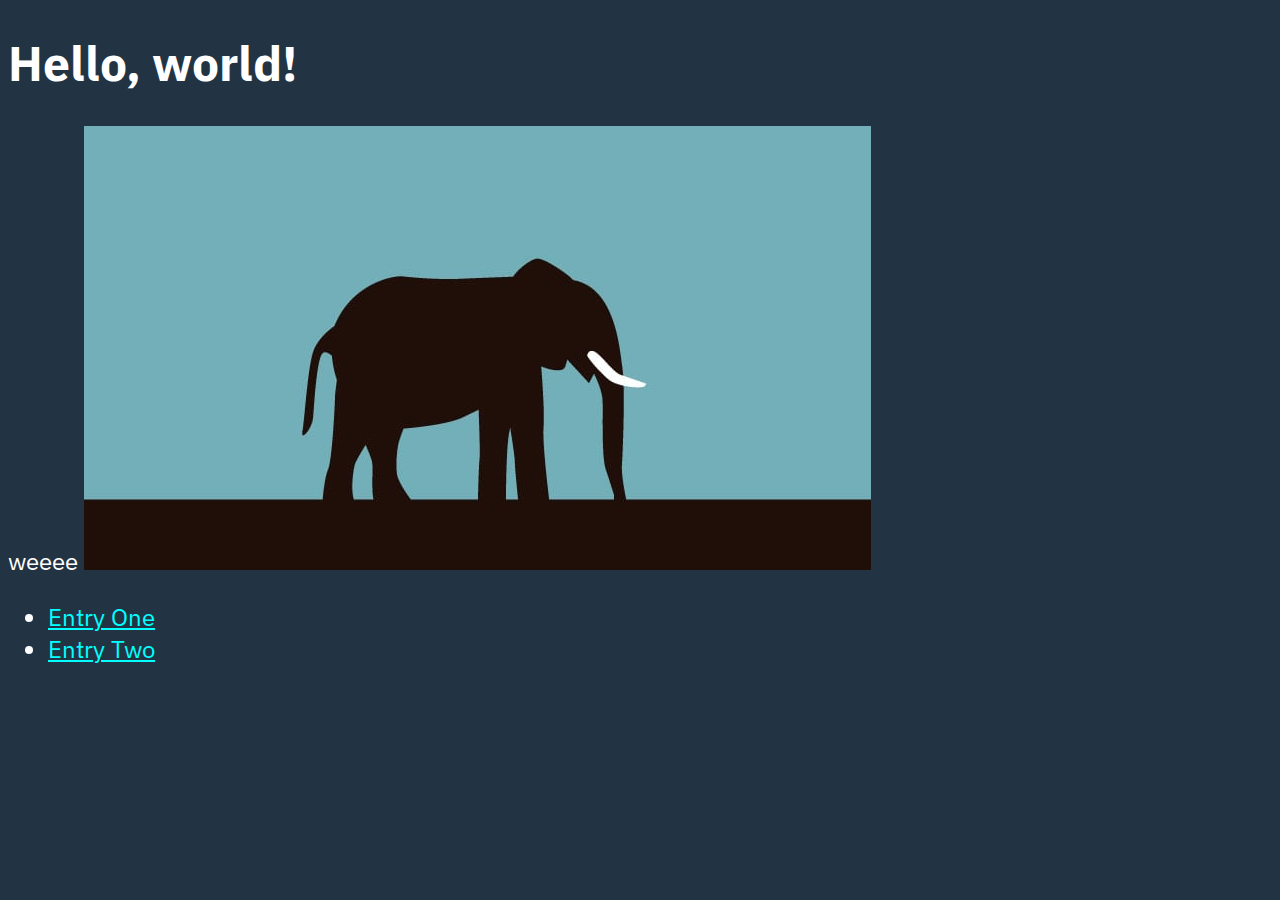
<file: index.html>
<!DOCTYPE html>
  <head>
    <title>September 3, 2024</title>
    <link rel="preconnect" href="https://fonts.googleapis.com">
    <link rel="preconnect" href="https://fonts.gstatic.com" crossorigin>
    <link href="https://fonts.googleapis.com/css2?family=IBM+Plex+Mono:ital,wght@0,100;0,200;0,300;0,400;0,500;0,600;0,700;1,100;1,200;1,300;1,400;1,500;1,600;1,700&family=IBM+Plex+Sans:ital,wght@0,100;0,200;0,300;0,400;0,500;0,600;0,700;1,100;1,200;1,300;1,400;1,500;1,600;1,700&display=swap" rel="stylesheet">
    <link rel="stylesheet" href="style.css">
  </head>
  <body>
    <h1>Hello, world!</h1>
    <p>
    weeee
    <img src="images/random.jpg" alt="">
    </p>

    <ul>
      <li><a href="one.html">Entry One</a></li>
      <li><a href="two.html">Entry Two</a></li>
    </ul>
  </body>
</html>
</file>
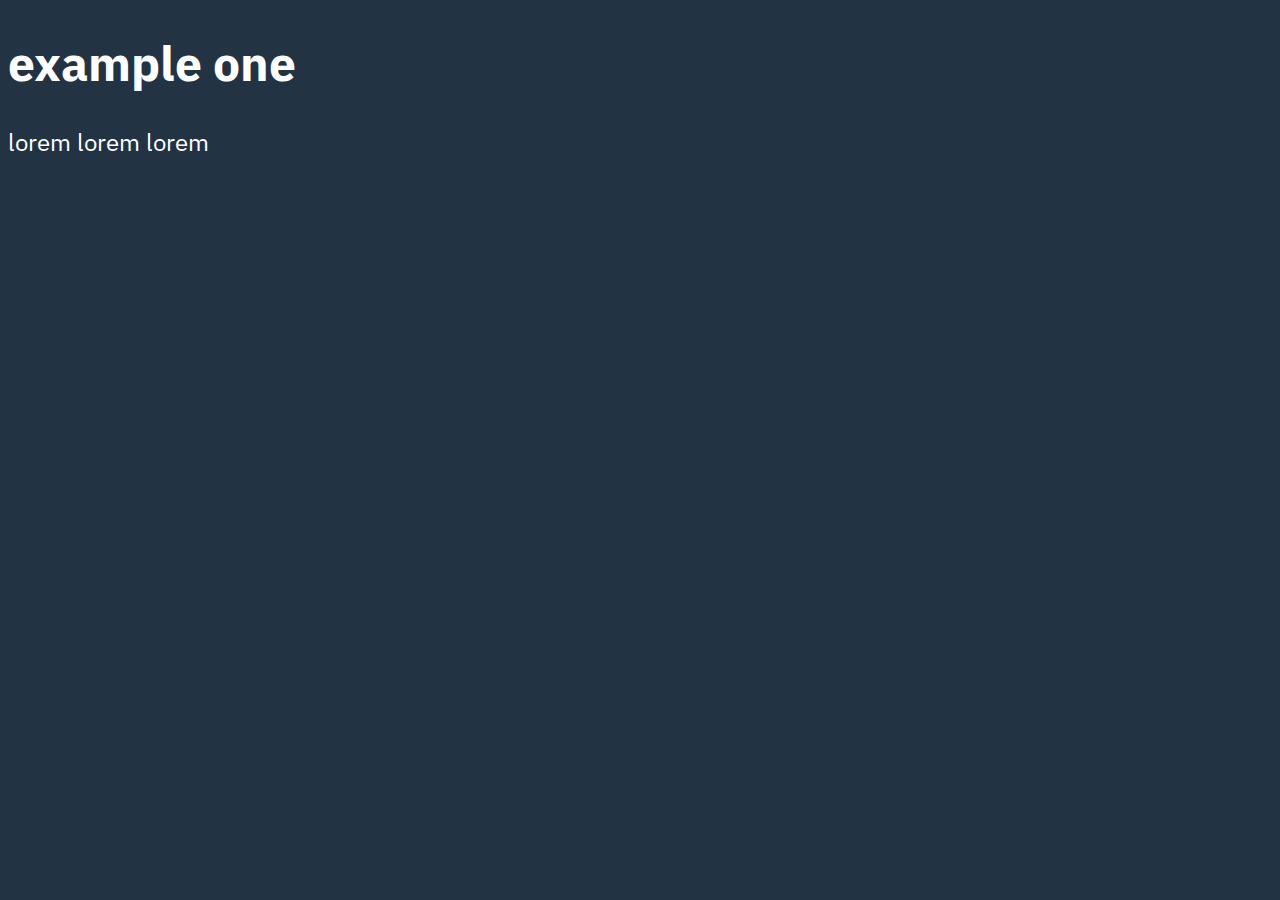
<file: one.html>
<!DOCTYPE html>
<html lang="en">
<head>
    <meta charset="UTF-8">
    <meta name="viewport" content="width=device-width, initial-scale=1.0">
    <title>entry 1</title>
    <link rel="preconnect" href="https://fonts.googleapis.com">
    <link rel="preconnect" href="https://fonts.gstatic.com" crossorigin>
    <link href="https://fonts.googleapis.com/css2?family=IBM+Plex+Mono:ital,wght@0,100;0,200;0,300;0,400;0,500;0,600;0,700;1,100;1,200;1,300;1,400;1,500;1,600;1,700&family=IBM+Plex+Sans:ital,wght@0,100;0,200;0,300;0,400;0,500;0,600;0,700;1,100;1,200;1,300;1,400;1,500;1,600;1,700&display=swap" rel="stylesheet">
    <link rel="stylesheet" href="style.css">
</head>
<body>
    <h1>example one</h1>

    <p>
        lorem lorem lorem
    </p>
</body>
</html>
</file>
<file: style.css>
body {
    background-color: #234;
    color: white;
    font-family: 'IBM Plex Sans';
    font-size: 18pt;
}

a {
    color: cyan;
    word-wrap: break-word; /* Prevent long URLs from breaking layout */
  }
  
  a:visited {
    color: magenta;
  }
  
  a:hover {
    color: lavender;
    letter-spacing: 1px;
  }
</file>
